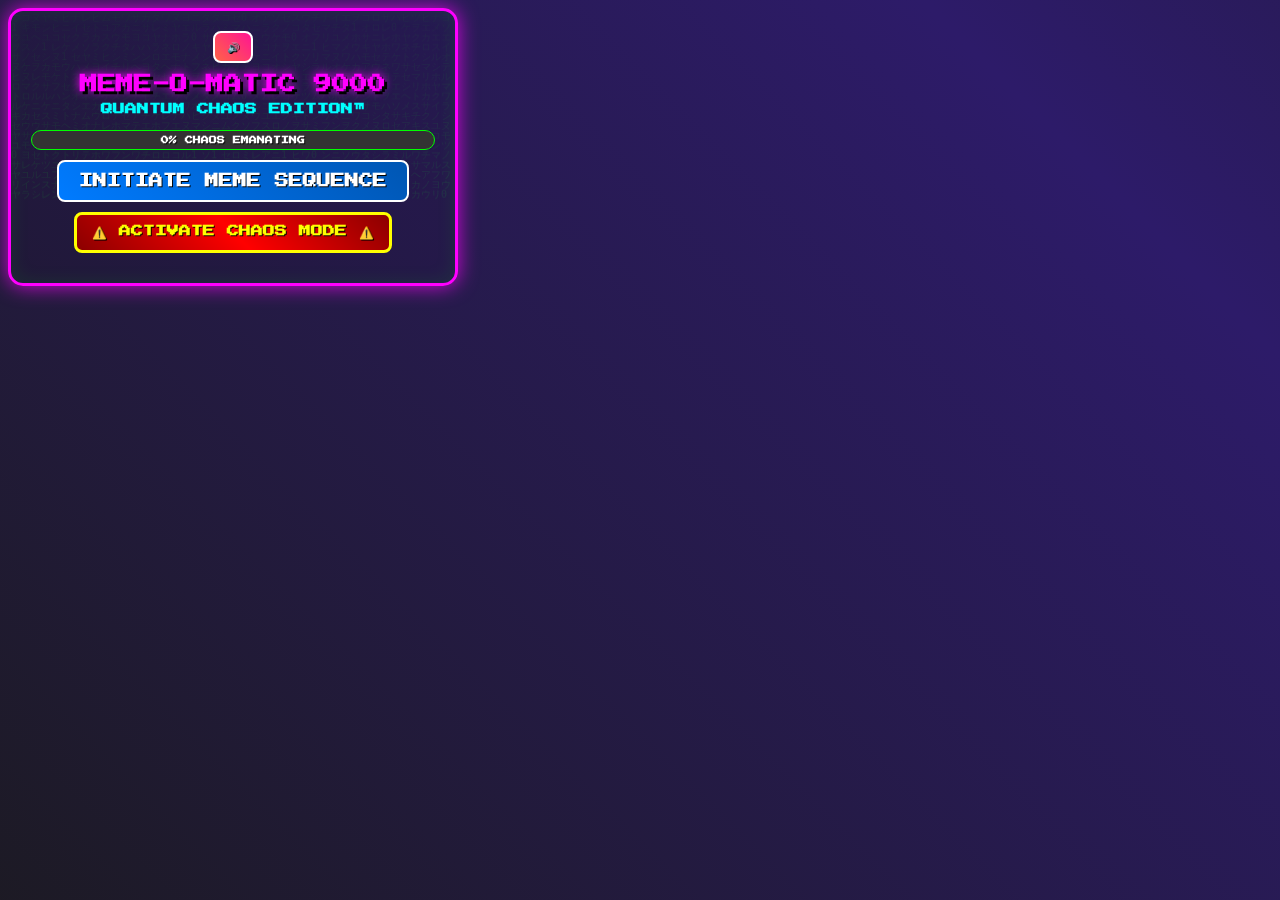
<file: popup.html>
<!DOCTYPE html>
<html>
<head>
  <title>Meme-o-Matic 9000: Quantum Chaos Edition</title>
  <link rel="stylesheet" href="popup.css">
  <link href="https://fonts.googleapis.com/css2?family=VT323&display=swap" rel="stylesheet">
</head>
<body>
  <button id="muteBtn" class="mute-btn">🔊</button>
  <canvas class="matrix-rain" id="matrixCanvas"></canvas>
  
  <div class="main-container">
    <header>
      <h1>MEME-O-MATIC 9000</h1>
      <h2 class="subtitle glitch">QUANTUM CHAOS EDITION™</h2>
    </header>

    <div class="chaos-meter">
      <div class="chaos-fill" id="chaosLevelFill"></div>
      <div class="chaos-text"><span class="glitch-text" id="chaosPercent">0</span>% <span class="label">CHAOS EMANATING</span></div>
    </div>
    
    <div class="stats-panel" id="statsPanel">
      <h3>SYSTEM LOG</h3>
      <div class="stats-grid">
        <div>Memes Watched: <span id="memesWatched">0</span></div>
        <div>Chaos Points: <span id="chaosPoints">0</span></div>
        <div>Sanity Left: <span id="sanityLeft">100</span>%</div>
        <div>Sanity Check Failures: <span id="sanityCheckFailures">0</span></div>
        <div>Existential Crises: <span id="lifeQuestions">0</span></div>
        <div>Tab Duplication Events: <span id="tabDupes">0</span></div>
        <div>Regret Level: <span id="regretLevel">Minimal</span></div>
        <div>Time Wasted: <span id="timeWasted">0s</span></div>
      </div>
    </div>

    <button id="startButton" class="terminal-button">INITIATE MEME SEQUENCE</button>
    
    <div class="chaos-mode">
      <button id="chaosModeBtn" class="terminal-button">⚠️ ACTIVATE CHAOS MODE ⚠️</button>
      <button id="megaChaosBtn" class="terminal-button" style="display:none;">💀 MEGA CHAOS 💀</button>
      <button id="apocalypseBtn" class="terminal-button" style="display:none;">☢️ APOCALYPSE ☢️</button>
    </div>
    
    <p class="warning glitch-text" id="chaosWarning" style="display:none;">
      ⚠️ WARNING: REALITY DISTORTION IMMINENT ⚠️
    </p>

    <div id="memeContainer" style="display:none;">
      <div class="meme-border">
        <img id="memeImage" alt="Loading Chaos..." style="width: 100%; height: auto; min-height: 150px; background-color: #111;"/>
      </div>
      <div class="meme-info" id="memeInfo" style="display:none;">
        Summoning digital specter...
      </div>
    </div>
    
    <div class="controls-container" style="display:none;">
      <div class="effects-panel" id="effectsPanel">
        <div class="panel-header">REALITY DISTORTION CONTROLS</div>
        <button class="effect-btn terminal-button" id="glitchBtn">GLITCH</button>
        <button class="effect-btn terminal-button" id="invertBtn">INVERT</button>
        <button class="effect-btn terminal-button" id="matrixBtn">MATRIX</button>
        <button class="effect-btn terminal-button" id="vintageBtn">VINTAGE</button>
        <button class="effect-btn terminal-button" id="psychedelicBtn">PSYCHO</button>
        <button class="effect-btn terminal-button" id="sepiaBtn">SEPIA</button>
        <button class="effect-btn terminal-button" id="grayscaleBtn">GRAYSCALE</button>
        <button class="effect-btn terminal-button" id="saturateBtn">SATURATE</button>
        <button class="effect-btn terminal-button" id="resetEffectsBtn">RESET</button>
      </div>

      <div class="controls">
        <button id="badMemeBtn" class="feedback-btn terminal-button" title="This meme has hurt my soul">💀</button>
        <button id="goodMemeBtn" class="feedback-btn terminal-button" title="Actually decent">✨</button>
        <button id="nextMemeBtn" class="terminal-button next-button">NEXT VOID</button>
      </div>

      <div class="advanced-controls" id="advancedControls">
        <button class="effect-btn terminal-button" id="banMemeBtn">BANISH FOREVER</button>
        <button class="effect-btn terminal-button" id="shareBtn">CURSE FRIENDS</button>
        <button class="effect-btn terminal-button" id="reportBtn">REPORT TO OVERLORDS</button>
      </div>
    </div>
    
    <div class="soundboard-panel" style="display: none;" id="soundboardPanel">
        <h3>AUDIO ABOMINATIONS</h3>
        <button id="addSoundBtn" class="terminal-button">ADD RANDOM SOUND</button>
    </div>

    <div class="achievements-panel" id="achievementsPanel" style="display:none;">
      <h3>ACHIEVEMENTS UNLOCKED</h3>
      <ul id="achievementList"></ul>
    </div>
  </div>

  <script src="popup.js"></script>
</body>
</html>
</file>
<file: popup.css>
@import url('https://fonts.googleapis.com/css2?family=Press+Start+2P:wght@400&display=swap');
    
* {
  box-sizing: border-box;
}

body {
  font-family: 'Press Start 2P', 'Comic Sans MS', cursive, sans-serif;
  width: 450px;
  padding: 20px;
  text-align: center;
  background: linear-gradient(45deg, #1a1a1a, #2d1b69, #1a1a1a, #8B0000);
  background-size: 400% 400%;
  animation: gradientShift 3s ease infinite;
  color: #00ff00;
  border-radius: 15px;
  border: 3px solid #ff00ff;
  box-shadow: 
    0 0 20px rgba(255, 0, 255, 0.8),
    inset 0 0 20px rgba(0, 255, 0, 0.1);
  position: relative;
  overflow: hidden;
}

@keyframes gradientShift {
  0% { background-position: 0% 50%; }
  50% { background-position: 100% 50%; }
  100% { background-position: 0% 50%; }
}

.matrix-rain {
  position: absolute;
  top: 0;
  left: 0;
  width: 100%;
  height: 100%;
  pointer-events: none;
  z-index: -1;
  opacity: 0.1;
}

h1 {
  color: #ff00ff;
  margin-bottom: 5px;
  text-shadow: 3px 3px #000, 0 0 10px #ff00ff;
  font-size: 18px;
  animation: textGlitch 2s infinite;
}

@keyframes textGlitch {
  0%, 90%, 100% { transform: translate(0); }
  20% { transform: translate(-2px, 2px); }
  40% { transform: translate(-2px, -2px); }
  60% { transform: translate(2px, 2px); }
  80% { transform: translate(2px, -2px); }
}

h2 {
  color: #00ffff;
  margin-bottom: 15px;
  font-size: 12px;
  animation: rainbow 2s linear infinite;
}

@keyframes rainbow {
  0% { color: #ff0000; }
  17% { color: #ff8800; }
  33% { color: #ffff00; }
  50% { color: #00ff00; }
  67% { color: #0088ff; }
  83% { color: #8800ff; }
  100% { color: #ff0000; }
}

.stats-panel {
  background: rgba(0, 0, 0, 0.8);
  border: 1px solid #00ff00;
  border-radius: 5px;
  padding: 10px;
  margin: 10px 0;
  font-size: 8px;
  display: none;
}

.stats-grid {
  display: grid;
  grid-template-columns: 1fr 1fr;
  gap: 5px;
  text-align: left;
}

#memeContainer {
  position: relative;
  width: 100%;
  padding-bottom: 56.25%;
  height: 0;
  overflow: hidden;
  margin: 15px 0;
  background: radial-gradient(circle, #000 0%, #330033 100%);
  border: 2px solid #00ff00;
  box-shadow: 
    inset 0 0 20px rgba(0, 255, 0, 0.5),
    0 0 30px rgba(255, 0, 255, 0.3);
  border-radius: 10px;
}

#memePlayer {
  position: absolute;
  top: 0;
  left: 0;
  width: 100%;
  height: 100%;
  border-radius: 8px;
  filter: hue-rotate(0deg) saturate(1) contrast(1) brightness(1);
  transition: filter 0.5s ease;
}

.chaos-meter {
  width: 100%;
  height: 20px;
  background: #333;
  border: 1px solid #00ff00;
  border-radius: 10px;
  overflow: hidden;
  margin: 10px 0;
  position: relative;
}

.chaos-fill {
  height: 100%;
  background: linear-gradient(90deg, #00ff00, #ffff00, #ff0000);
  width: 0%;
  transition: width 0.3s ease;
  border-radius: 10px;
}

.chaos-text {
  position: absolute;
  top: 50%;
  left: 50%;
  transform: translate(-50%, -50%);
  font-size: 8px;
  color: white;
  text-shadow: 1px 1px black;
  font-weight: bold;
}

.controls, .chaos-mode, .effects-panel {
  display: flex;
  justify-content: center;
  align-items: center;
  gap: 8px;
  margin: 10px 0;
  flex-wrap: wrap;
}

button {
  background: linear-gradient(45deg, #ff6347, #ff1493);
  color: white;
  border: 2px solid #fff;
  padding: 8px 12px;
  border-radius: 8px;
  font-size: 10px;
  font-family: inherit;
  cursor: pointer;
  transition: all 0.2s ease;
  font-weight: bold;
  text-shadow: 1px 1px black;
  position: relative;
  overflow: hidden;
}

button:before {
  content: '';
  position: absolute;
  top: 0;
  left: -100%;
  width: 100%;
  height: 100%;
  background: linear-gradient(90deg, transparent, rgba(255,255,255,0.3), transparent);
  transition: left 0.5s;
}

button:hover:before {
  left: 100%;
}

button:hover {
  transform: scale(1.05) rotate(1deg);
  box-shadow: 0 0 15px rgba(255, 20, 147, 0.7);
}

button:active {
  transform: scale(0.95);
}

#chaosModeBtn {
  background: linear-gradient(45deg, #8B0000, #FF0000, #8B0000);
  color: yellow;
  border: 3px solid yellow;
  animation: chaosButtonPulse 1s infinite alternate;
  font-size: 12px;
  padding: 10px 15px;
}

@keyframes chaosButtonPulse {
  from { 
    transform: scale(1); 
    box-shadow: 0 0 10px #8B0000, 0 0 20px #FF0000; 
  }
  to { 
    transform: scale(1.1); 
    box-shadow: 0 0 20px #FF0000, 0 0 40px #8B0000; 
  }
}

.feedback-btn {
  background: radial-gradient(circle, #333, #000);
  color: #00ff00;
  font-size: 16px;
  padding: 8px;
  border-radius: 50%;
  width: 40px;
  height: 40px;
  display: flex;
  align-items: center;
  justify-content: center;
  box-shadow: 0 0 10px rgba(0, 255, 0, 0.5);
  border: 2px solid #00ff00;
}

.feedback-btn:hover {
  background: radial-gradient(circle, #555, #222);
  box-shadow: 0 0 20px rgba(0, 255, 0, 0.8);
}

#startButton {
  background: linear-gradient(45deg, #007bff, #0056b3);
  font-size: 14px;
  padding: 12px 20px;
  animation: startButtonGlow 2s infinite alternate;
}

@keyframes startButtonGlow {
  from { box-shadow: 0 0 10px #007bff; }
  to { box-shadow: 0 0 30px #007bff, 0 0 50px #0056b3; }
}

.warning {
  color: #ff0000;
  font-weight: bold;
  margin: 10px 0;
  font-size: 10px;
  animation: warningBlink 0.5s infinite alternate;
  text-shadow: 0 0 5px #ff0000;
}

@keyframes warningBlink {
  from { opacity: 1; }
  to { opacity: 0.3; }
}

.meme-info {
  background: rgba(0, 0, 0, 0.9);
  color: #00ff00;
  padding: 5px;
  font-size: 8px;
  border-radius: 5px;
  margin: 5px 0;
  border: 1px solid #00ff00;
}

.effects-panel {
  background: rgba(0, 0, 0, 0.8);
  border: 1px solid #ff00ff;
  border-radius: 8px;
  padding: 10px;
  margin: 10px 0;
}

.effect-btn {
  background: linear-gradient(45deg, #4B0082, #8A2BE2);
  font-size: 8px;
  padding: 5px 8px;
  margin: 2px;
}

.secret-mode {
  position: absolute;
  top: -5px;
  right: -5px;
  width: 20px;
  height: 20px;
  background: transparent;
  border: none;
  cursor: pointer;
  z-index: 1000;
}

.achievement-popup {
  position: fixed;
  top: 50%;
  left: 50%;
  transform: translate(-50%, -50%);
  background: linear-gradient(45deg, #FFD700, #FFA500);
  color: black;
  padding: 15px;
  border-radius: 10px;
  border: 3px solid #FF69B4;
  font-size: 10px;
  z-index: 9999;
  box-shadow: 0 0 30px rgba(255, 215, 0, 0.8);
  animation: achievementSlide 3s ease-in-out forwards;
}

@keyframes achievementSlide {
  0% { transform: translate(-50%, -200%); opacity: 0; }
  20%, 80% { transform: translate(-50%, -50%); opacity: 1; }
  100% { transform: translate(-50%, 300%); opacity: 0; }
}

.konami-mode {
  position: fixed;
  top: 0;
  left: 0;
  width: 100vw;
  height: 100vh;
  background: url('data:image/svg+xml,<svg xmlns="http://www.w3.org/2000/svg" viewBox="0 0 100 100"><text y="50" font-size="50">🌈</text></svg>') repeat;
  animation: konamiScroll 1s linear infinite;
  pointer-events: none;
  z-index: 10000;
}

@keyframes konamiScroll {
  0% { transform: translateX(0); }
  100% { transform: translateX(-100px); }
}

.easter-egg {
  position: absolute;
  font-size: 20px;
  animation: easterEggFloat 3s ease-in-out infinite;
  pointer-events: none;
  z-index: 999;
}

@keyframes easterEggFloat {
  0%, 100% { transform: translateY(0) rotate(0deg); }
  50% { transform: translateY(-20px) rotate(180deg); }
}
</file>
